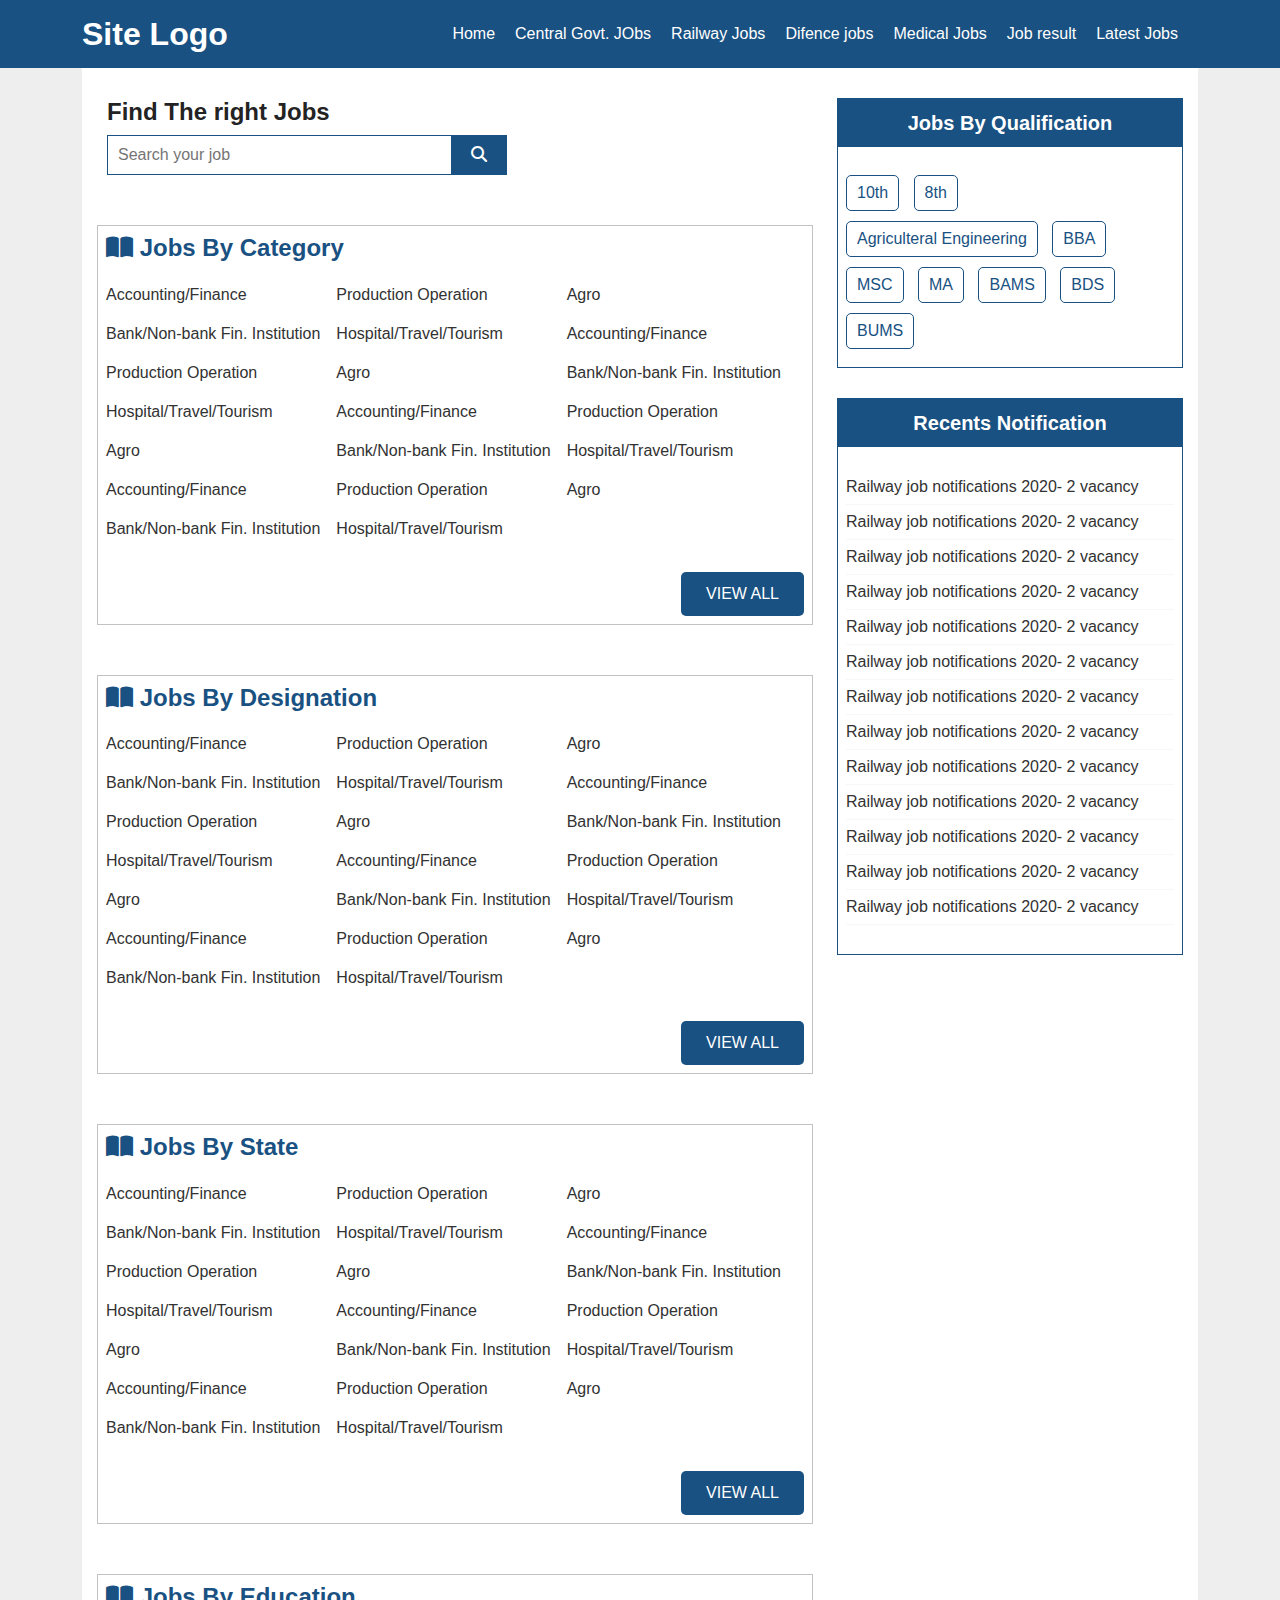
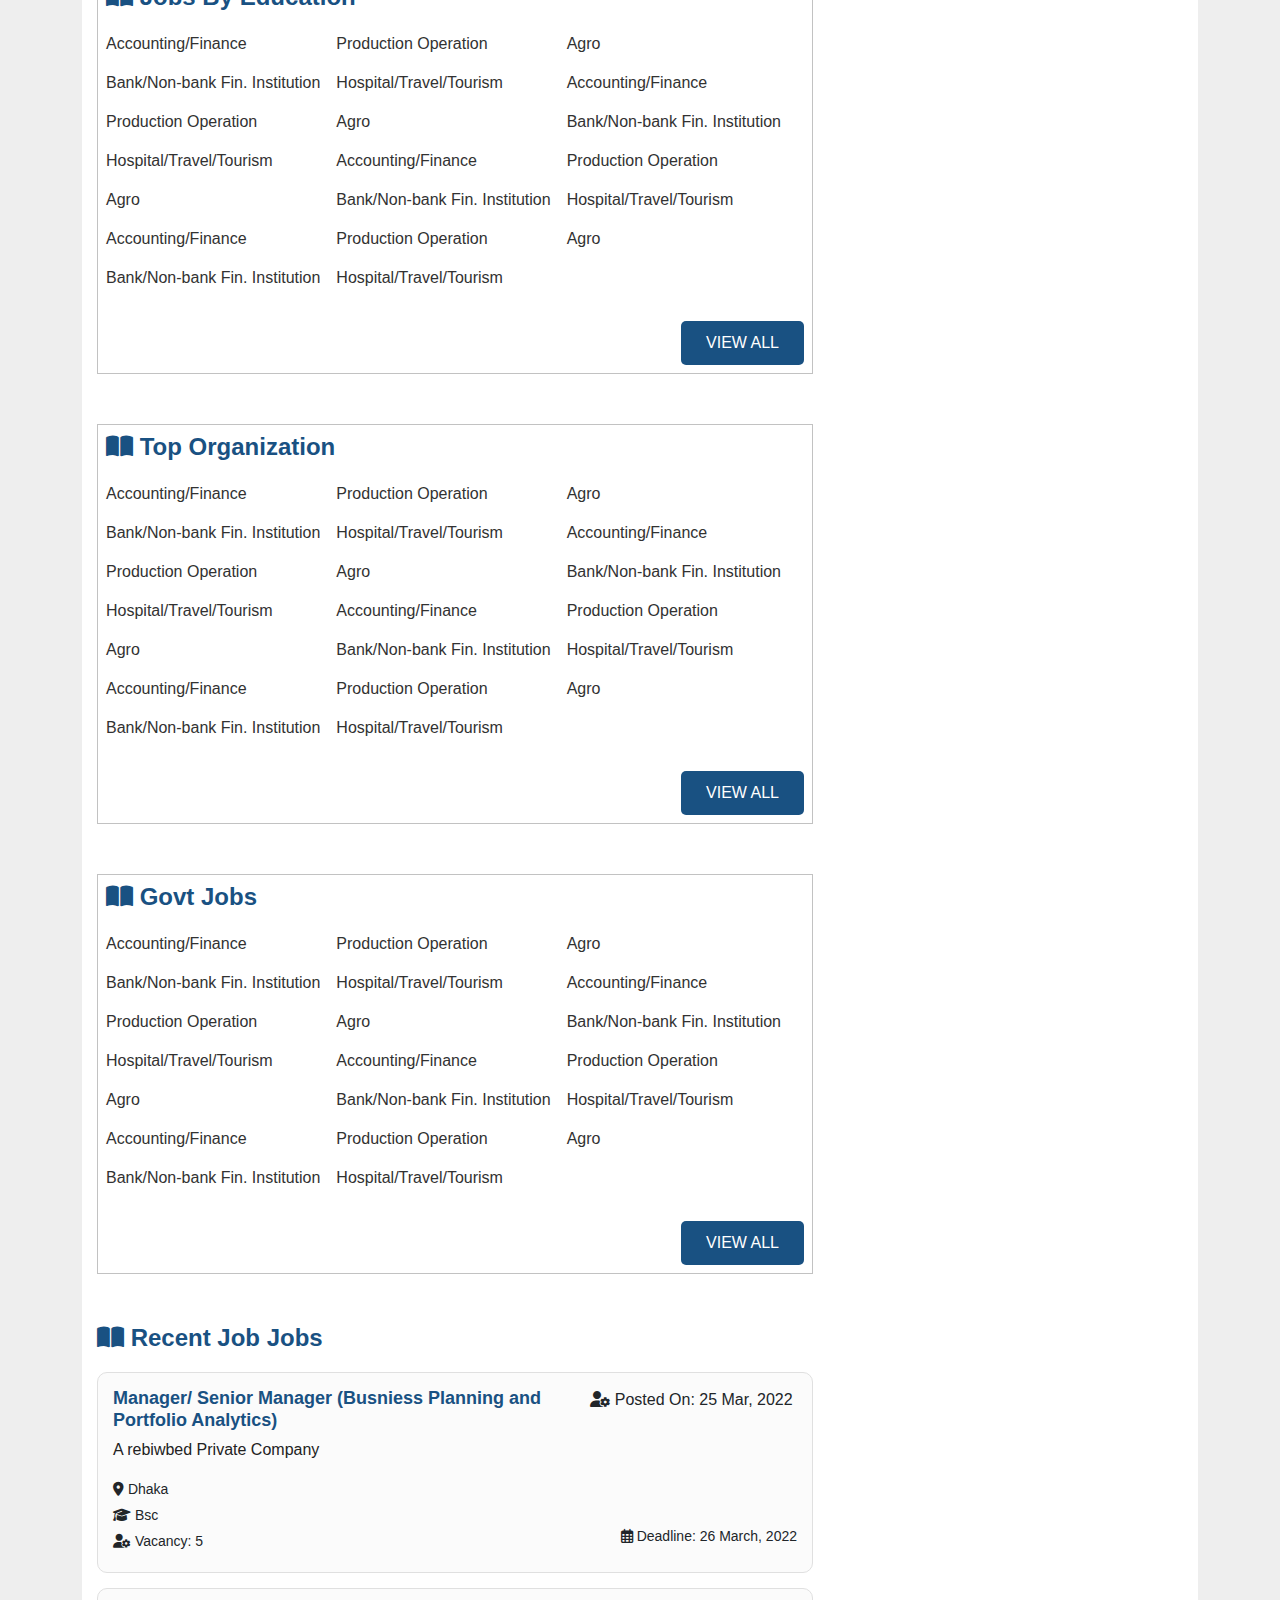
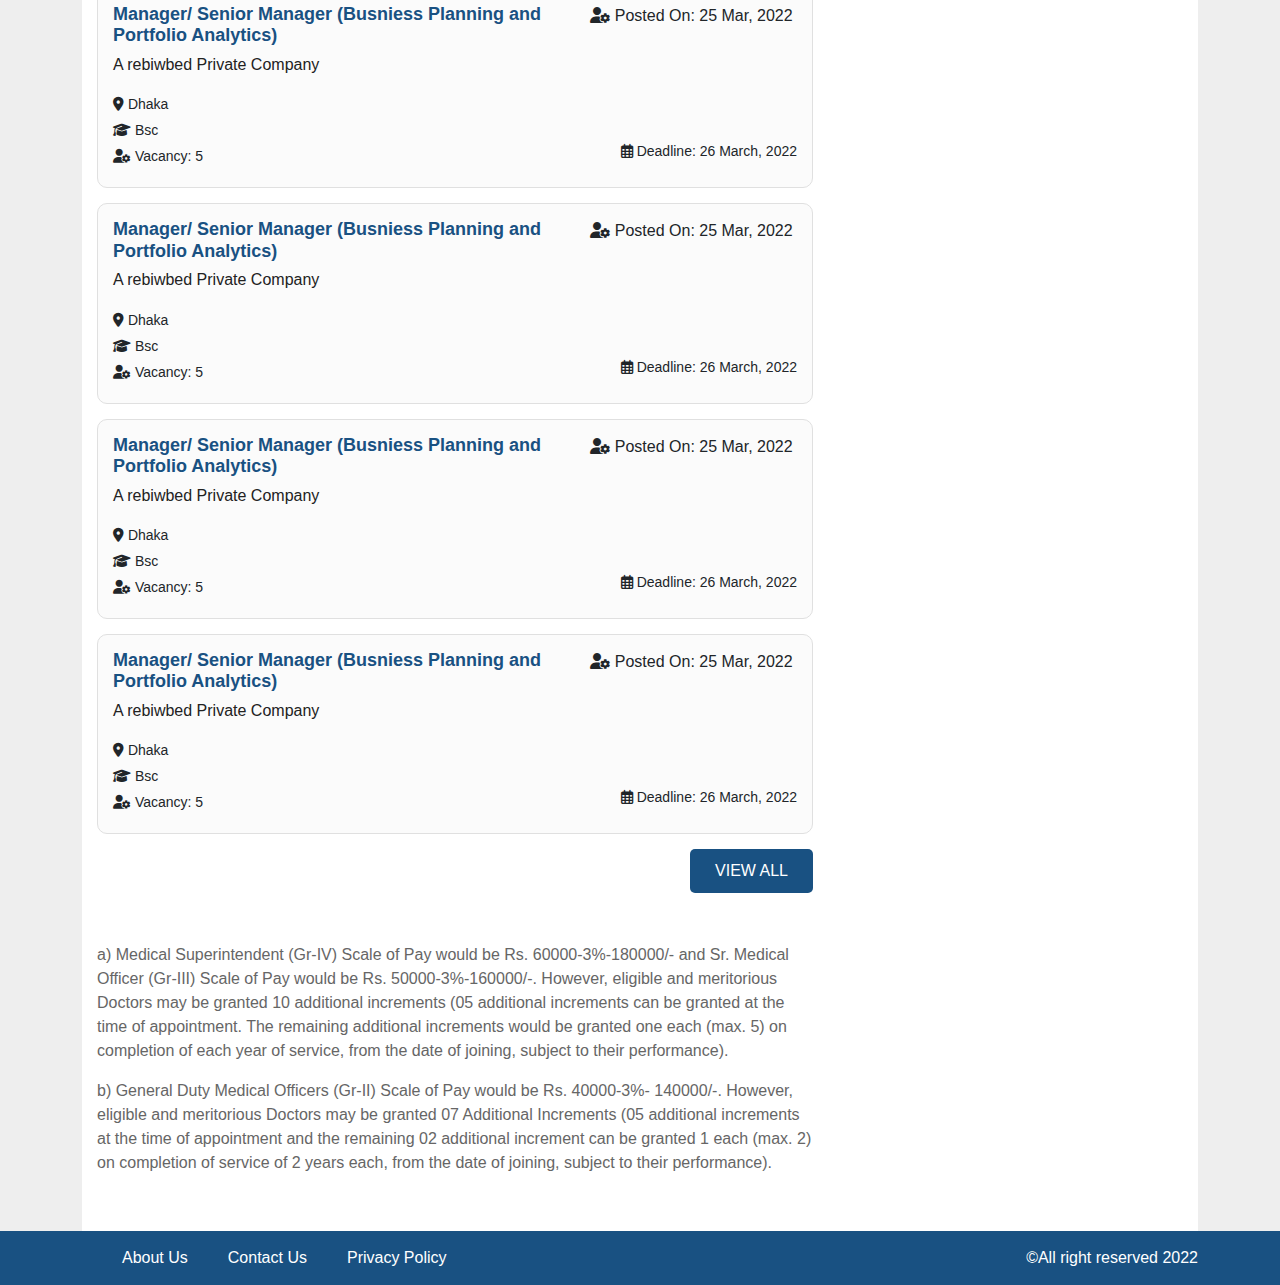
<file: index.html>
<!DOCTYPE html>
<html lang="en-US">
  <head>
    <meta charset="UTF-8" />
    <meta name="viewport" content="width=device-width, initial-scale=1.0" />
    <title>Home</title>
    <link rel="stylesheet" href="assets/css/bootstrap.min.css" />
    <link rel="stylesheet" href="https://cdnjs.cloudflare.com/ajax/libs/font-awesome/6.1.1/css/all.min.css"/>
    <link rel="stylesheet" href="assets/css/slick.css" />
    <link rel="preconnect" href="https://fonts.gstatic.com">
    <link rel="stylesheet" href="style.css" />
    <link rel="stylesheet" href="assets/css/responsive.css" />

    <link href="https://fonts.googleapis.com/css2?family=Nunito:ital,wght@0,300;0,400;0,600;0,700;0,800;1,400&display=swap">
  </head>
  <body>
  
    <div class="site-wrapper">
      <header class="header">
        <div class="container">
          <div class="header-wrap">
            <div class="site-logo">
              <a href="#" class="logo-link">Site Logo</a>
            </div>
            <div class="navigation">
              <ul class="main-menu">
                <li><a href="#">Home</a></li>
                <li><a href="#">Central Govt. JObs</a></li>
                <li><a href="#">Railway Jobs</a></li>
                <li><a href="#">Difence jobs</a></li>
                <li><a href="#">Medical Jobs</a></li>
                <li><a href="#">Job result</a></li>
                <li><a href="#">Latest Jobs</a></li>
              </ul>
            </div>
            <div class="menu-toggle"><i class="fas fa-bars"></i></div>
          </div>
        </div>
      </header>

      <!-- main section -->
      <section class="main-section">
        <div class="container">
          <div class="site-main-outer">
            <div class="row">
              <div class="col-lg-8">
                <div class="job-sec-left page-content">
                  <!-- job search -->
                  <div class="job-search-area">
                    <h3>Find The right Jobs</h3>
                    <div class="job-search-wrap">
                      <input type="text" class="search-input" placeholder="Search your job">
                      <button class="searh-btn"><i class="fas fa-search"></i></button>
                    </div>
                  </div>
                  <!-- job search -->

                  <!-- feature job -->
                  <div class="feature-job">
                    <div class="feature-head">
                      <h2><i class="fas fa-book-open"></i> Jobs by category</h2>
                    </div>
                    <ul class="feature-category">
                      <li><a href="#">Accounting/Finance </a></li>
                      <li><a href="#">Production Operation </a></li>
                      <li><a href="#">Agro </a></li>
                      <li><a href="#">Bank/Non-bank Fin. Institution </a></li>
                      <li><a href="#"> Hospital/Travel/Tourism </a></li>
                      <li><a href="#">Accounting/Finance </a></li>
                      <li><a href="#">Production Operation </a></li>
                      <li><a href="#">Agro </a></li>
                      <li><a href="#">Bank/Non-bank Fin. Institution </a></li>
                      <li><a href="#"> Hospital/Travel/Tourism </a></li>
                      <li><a href="#">Accounting/Finance </a></li>
                      <li><a href="#">Production Operation </a></li>
                      <li><a href="#">Agro </a></li>
                      <li><a href="#">Bank/Non-bank Fin. Institution </a></li>
                      <li><a href="#"> Hospital/Travel/Tourism </a></li>
                      <li><a href="#">Accounting/Finance </a></li>
                      <li><a href="#">Production Operation </a></li>
                      <li><a href="#">Agro </a></li>
                      <li><a href="#">Bank/Non-bank Fin. Institution </a></li>
                      <li><a href="#"> Hospital/Travel/Tourism </a></li>
                    </ul>
                    <div class="feature-read-more">
                      <a href="#" class="read-more">view All</a>
                    </div>
                  </div>
                  <!-- feature job -->

                  <!-- feature job -->
                  <div class="feature-job">
                    <div class="feature-head">
                      <h2><i class="fas fa-book-open"></i> Jobs by Designation</h2>
                    </div>
                    <ul class="feature-category">
                      <li><a href="#">Accounting/Finance </a></li>
                      <li><a href="#">Production Operation </a></li>
                      <li><a href="#">Agro </a></li>
                      <li><a href="#">Bank/Non-bank Fin. Institution </a></li>
                      <li><a href="#"> Hospital/Travel/Tourism </a></li>
                      <li><a href="#">Accounting/Finance </a></li>
                      <li><a href="#">Production Operation </a></li>
                      <li><a href="#">Agro </a></li>
                      <li><a href="#">Bank/Non-bank Fin. Institution </a></li>
                      <li><a href="#"> Hospital/Travel/Tourism </a></li>
                      <li><a href="#">Accounting/Finance </a></li>
                      <li><a href="#">Production Operation </a></li>
                      <li><a href="#">Agro </a></li>
                      <li><a href="#">Bank/Non-bank Fin. Institution </a></li>
                      <li><a href="#"> Hospital/Travel/Tourism </a></li>
                      <li><a href="#">Accounting/Finance </a></li>
                      <li><a href="#">Production Operation </a></li>
                      <li><a href="#">Agro </a></li>
                      <li><a href="#">Bank/Non-bank Fin. Institution </a></li>
                      <li><a href="#"> Hospital/Travel/Tourism </a></li>
                    </ul>
                    <div class="feature-read-more">
                      <a href="#" class="read-more">view All</a>
                    </div>
                  </div>
                  <!-- feature job -->

                  <!-- feature job -->
                  <div class="feature-job">
                    <div class="feature-head">
                      <h2><i class="fas fa-book-open"></i> Jobs by State</h2>
                    </div>
                    <ul class="feature-category">
                      <li><a href="#">Accounting/Finance </a></li>
                      <li><a href="#">Production Operation </a></li>
                      <li><a href="#">Agro </a></li>
                      <li><a href="#">Bank/Non-bank Fin. Institution </a></li>
                      <li><a href="#"> Hospital/Travel/Tourism </a></li>
                      <li><a href="#">Accounting/Finance </a></li>
                      <li><a href="#">Production Operation </a></li>
                      <li><a href="#">Agro </a></li>
                      <li><a href="#">Bank/Non-bank Fin. Institution </a></li>
                      <li><a href="#"> Hospital/Travel/Tourism </a></li>
                      <li><a href="#">Accounting/Finance </a></li>
                      <li><a href="#">Production Operation </a></li>
                      <li><a href="#">Agro </a></li>
                      <li><a href="#">Bank/Non-bank Fin. Institution </a></li>
                      <li><a href="#"> Hospital/Travel/Tourism </a></li>
                      <li><a href="#">Accounting/Finance </a></li>
                      <li><a href="#">Production Operation </a></li>
                      <li><a href="#">Agro </a></li>
                      <li><a href="#">Bank/Non-bank Fin. Institution </a></li>
                      <li><a href="#"> Hospital/Travel/Tourism </a></li>
                    </ul>
                    <div class="feature-read-more">
                      <a href="#" class="read-more">view All</a>
                    </div>
                  </div>
                  <!-- feature job -->

                  <!-- feature job -->
                  <div class="feature-job">
                    <div class="feature-head">
                      <h2><i class="fas fa-book-open"></i> Jobs by education</h2>
                    </div>
                    <ul class="feature-category">
                      <li><a href="#">Accounting/Finance </a></li>
                      <li><a href="#">Production Operation </a></li>
                      <li><a href="#">Agro </a></li>
                      <li><a href="#">Bank/Non-bank Fin. Institution </a></li>
                      <li><a href="#"> Hospital/Travel/Tourism </a></li>
                      <li><a href="#">Accounting/Finance </a></li>
                      <li><a href="#">Production Operation </a></li>
                      <li><a href="#">Agro </a></li>
                      <li><a href="#">Bank/Non-bank Fin. Institution </a></li>
                      <li><a href="#"> Hospital/Travel/Tourism </a></li>
                      <li><a href="#">Accounting/Finance </a></li>
                      <li><a href="#">Production Operation </a></li>
                      <li><a href="#">Agro </a></li>
                      <li><a href="#">Bank/Non-bank Fin. Institution </a></li>
                      <li><a href="#"> Hospital/Travel/Tourism </a></li>
                      <li><a href="#">Accounting/Finance </a></li>
                      <li><a href="#">Production Operation </a></li>
                      <li><a href="#">Agro </a></li>
                      <li><a href="#">Bank/Non-bank Fin. Institution </a></li>
                      <li><a href="#"> Hospital/Travel/Tourism </a></li>
                    </ul>
                    <div class="feature-read-more">
                      <a href="#" class="read-more">view All</a>
                    </div>
                  </div>
                  <!-- feature job -->

                  <!-- feature job -->
                  <div class="feature-job">
                    <div class="feature-head">
                      <h2><i class="fas fa-book-open"></i> Top organization</h2>
                    </div>
                    <ul class="feature-category">
                      <li><a href="#">Accounting/Finance </a></li>
                      <li><a href="#">Production Operation </a></li>
                      <li><a href="#">Agro </a></li>
                      <li><a href="#">Bank/Non-bank Fin. Institution </a></li>
                      <li><a href="#"> Hospital/Travel/Tourism </a></li>
                      <li><a href="#">Accounting/Finance </a></li>
                      <li><a href="#">Production Operation </a></li>
                      <li><a href="#">Agro </a></li>
                      <li><a href="#">Bank/Non-bank Fin. Institution </a></li>
                      <li><a href="#"> Hospital/Travel/Tourism </a></li>
                      <li><a href="#">Accounting/Finance </a></li>
                      <li><a href="#">Production Operation </a></li>
                      <li><a href="#">Agro </a></li>
                      <li><a href="#">Bank/Non-bank Fin. Institution </a></li>
                      <li><a href="#"> Hospital/Travel/Tourism </a></li>
                      <li><a href="#">Accounting/Finance </a></li>
                      <li><a href="#">Production Operation </a></li>
                      <li><a href="#">Agro </a></li>
                      <li><a href="#">Bank/Non-bank Fin. Institution </a></li>
                      <li><a href="#"> Hospital/Travel/Tourism </a></li>
                    </ul>
                    <div class="feature-read-more">
                      <a href="#" class="read-more">view All</a>
                    </div>
                  </div>
                  <!-- feature job -->

                  <!-- feature job -->
                  <div class="feature-job">
                    <div class="feature-head">
                      <h2><i class="fas fa-book-open"></i> govt Jobs</h2>
                    </div>
                    <ul class="feature-category">
                      <li><a href="#">Accounting/Finance </a></li>
                      <li><a href="#">Production Operation </a></li>
                      <li><a href="#">Agro </a></li>
                      <li><a href="#">Bank/Non-bank Fin. Institution </a></li>
                      <li><a href="#"> Hospital/Travel/Tourism </a></li>
                      <li><a href="#">Accounting/Finance </a></li>
                      <li><a href="#">Production Operation </a></li>
                      <li><a href="#">Agro </a></li>
                      <li><a href="#">Bank/Non-bank Fin. Institution </a></li>
                      <li><a href="#"> Hospital/Travel/Tourism </a></li>
                      <li><a href="#">Accounting/Finance </a></li>
                      <li><a href="#">Production Operation </a></li>
                      <li><a href="#">Agro </a></li>
                      <li><a href="#">Bank/Non-bank Fin. Institution </a></li>
                      <li><a href="#"> Hospital/Travel/Tourism </a></li>
                      <li><a href="#">Accounting/Finance </a></li>
                      <li><a href="#">Production Operation </a></li>
                      <li><a href="#">Agro </a></li>
                      <li><a href="#">Bank/Non-bank Fin. Institution </a></li>
                      <li><a href="#"> Hospital/Travel/Tourism </a></li>
                    </ul>
                    <div class="feature-read-more">
                      <a href="#" class="read-more">view All</a>
                    </div>
                  </div>
                  <!-- feature job -->

                  <!-- feature job -->
                  <div class="recent-job">
                    <div class="feature-head">
                      <h2><i class="fas fa-book-open"></i> Recent job Jobs</h2>
                    </div>
                    
                    <div class="recent-job-items">
                      <div class="recent-job-item">
                        <div class="title-wrap d-flex justify-content-between">
                          <h3><a href="#" class="rj-title-link">Manager/ Senior Manager (Busniess Planning and Portfolio Analytics)</a></h3>
                          <span class="job-post-date"><i class="fas fa-user-cog"></i> Posted On: 25 Mar, 2022</span>
                        </div>
                        <h4>A rebiwbed Private Company</h4>
                        <div class="rj-meta-wrap">
                          <span><i class="fas fa-map-marker-alt"></i> Dhaka</span>
                          <span><i class="fas fa-graduation-cap"></i> Bsc</span>
                          <span><i class="fas fa-user-cog"></i> Vacancy: 5</span>
                          <span class="deadline-meta"><i class="far fa-calendar-alt"></i> Deadline: 26 March, 2022  </span>
                        </div>
                      </div>
                      <div class="recent-job-item">
                        <div class="title-wrap d-flex justify-content-between">
                          <h3><a href="#" class="rj-title-link">Manager/ Senior Manager (Busniess Planning and Portfolio Analytics)</a></h3>
                          <span class="job-post-date"><i class="fas fa-user-cog"></i> Posted On: 25 Mar, 2022</span>
                        </div>
                        <h4>A rebiwbed Private Company</h4>
                        <div class="rj-meta-wrap">
                          <span><i class="fas fa-map-marker-alt"></i> Dhaka</span>
                          <span><i class="fas fa-graduation-cap"></i> Bsc</span>
                          <span><i class="fas fa-user-cog"></i> Vacancy: 5</span>
                          <span class="deadline-meta"><i class="far fa-calendar-alt"></i> Deadline: 26 March, 2022  </span>
                        </div>
                      </div>
                      <div class="recent-job-item">
                        <div class="title-wrap d-flex justify-content-between">
                          <h3><a href="#" class="rj-title-link">Manager/ Senior Manager (Busniess Planning and Portfolio Analytics)</a></h3>
                          <span class="job-post-date"><i class="fas fa-user-cog"></i> Posted On: 25 Mar, 2022</span>
                        </div>
                        <h4>A rebiwbed Private Company</h4>
                        <div class="rj-meta-wrap">
                          <span><i class="fas fa-map-marker-alt"></i> Dhaka</span>
                          <span><i class="fas fa-graduation-cap"></i> Bsc</span>
                          <span><i class="fas fa-user-cog"></i> Vacancy: 5</span>
                          <span class="deadline-meta"><i class="far fa-calendar-alt"></i> Deadline: 26 March, 2022  </span>
                        </div>
                      </div>
                      <div class="recent-job-item">
                        <div class="title-wrap d-flex justify-content-between">
                          <h3><a href="#" class="rj-title-link">Manager/ Senior Manager (Busniess Planning and Portfolio Analytics)</a></h3>
                          <span class="job-post-date"><i class="fas fa-user-cog"></i> Posted On: 25 Mar, 2022</span>
                        </div>
                        <h4>A rebiwbed Private Company</h4>
                        <div class="rj-meta-wrap">
                          <span><i class="fas fa-map-marker-alt"></i> Dhaka</span>
                          <span><i class="fas fa-graduation-cap"></i> Bsc</span>
                          <span><i class="fas fa-user-cog"></i> Vacancy: 5</span>
                          <span class="deadline-meta"><i class="far fa-calendar-alt"></i> Deadline: 26 March, 2022  </span>
                        </div>
                      </div>
                      <div class="recent-job-item">
                        <div class="title-wrap d-flex justify-content-between">
                          <h3><a href="#" class="rj-title-link">Manager/ Senior Manager (Busniess Planning and Portfolio Analytics)</a></h3>
                          <span class="job-post-date"><i class="fas fa-user-cog"></i> Posted On: 25 Mar, 2022</span>
                        </div>
                        <h4>A rebiwbed Private Company</h4>
                        <div class="rj-meta-wrap">
                          <span><i class="fas fa-map-marker-alt"></i> Dhaka</span>
                          <span><i class="fas fa-graduation-cap"></i> Bsc</span>
                          <span><i class="fas fa-user-cog"></i> Vacancy: 5</span>
                          <span class="deadline-meta"><i class="far fa-calendar-alt"></i> Deadline: 26 March, 2022  </span>
                        </div>
                      </div>
                    </div>
                    <div class="feature-read-more">
                      <a href="#" class="read-more">view All</a>
                    </div>
                  </div>
                  <!-- feature job -->

                  <!-- regular text -->
                  <p>a) Medical Superintendent (Gr-IV) Scale of Pay would be Rs. 60000-3%-180000/- and Sr. Medical Officer (Gr-III) Scale of Pay would be Rs. 50000-3%-160000/-. However, eligible and meritorious Doctors may be granted 10 additional increments (05 additional increments can be granted at the time of appointment. The remaining additional increments would be granted one each (max. 5) on completion of each year of service, from the date of joining, subject to their performance).</p>

                  <p>b) General Duty Medical Officers (Gr-II) Scale of Pay would be Rs. 40000-3%- 140000/-. However, eligible and meritorious Doctors may be granted 07 Additional Increments (05 additional increments at the time of appointment and the remaining 02 additional increment can be granted 1 each (max. 2) on completion of service of 2 years each, from the date of joining, subject to their performance).</p>

                  <p></p>
                  <!-- regular text -->
                </div>
              </div>
              <div class="col-lg-4">
                <div class="job-sidebar">
                  <!-- widget -->
                  <div class="widget">
                    <h2 class="widget-title">Jobs By Qualification</h2>
                    <div class="job-tags">
                      <a href="#">10th </a>
                      <a href="#">8th </a>
                      <a href="#">Agriculteral Engineering </a>
                      <a href="#"> BBA </a>
                      <a href="#">MSC </a>
                      <a href="#">MA </a>
                      <a href="#">BAMS </a>
                      <a href="#">BDS </a>
                      <a href="#">BUMS </a>
                    </div>
                  </div>
                  <!-- widget -->

                  <!-- widget -->
                  <div class="widget">
                    <h2 class="widget-title">Recents Notification</h2>
                    <ul class="sidebar-jobs">
                      <li><a href="#">Railway job notifications 2020- 2 vacancy  </a></li>
                      <li><a href="#">Railway job notifications 2020- 2 vacancy  </a></li>
                      <li><a href="#">Railway job notifications 2020- 2 vacancy  </a></li>
                      <li><a href="#">Railway job notifications 2020- 2 vacancy  </a></li>
                      <li><a href="#">Railway job notifications 2020- 2 vacancy  </a></li>
                      <li><a href="#">Railway job notifications 2020- 2 vacancy  </a></li>
                      <li><a href="#">Railway job notifications 2020- 2 vacancy  </a></li>
                      <li><a href="#">Railway job notifications 2020- 2 vacancy  </a></li>
                      <li><a href="#">Railway job notifications 2020- 2 vacancy  </a></li>
                      <li><a href="#">Railway job notifications 2020- 2 vacancy  </a></li>
                      <li><a href="#">Railway job notifications 2020- 2 vacancy  </a></li>
                      <li><a href="#">Railway job notifications 2020- 2 vacancy  </a></li>
                      <li><a href="#">Railway job notifications 2020- 2 vacancy  </a></li>
                    </ul>
                  </div>
                  <!-- widget -->
                </div>
              </div>
            </div>
          </div>
        </div>
      </section>
      <!-- main section -->







      <!-- footer -->
      <footer class="footer">
        <div class="container">
          <div class="row">
            <div class="col-lg-6">
              <ul class="footer-menu">
                <li><a href="#">About Us </a></li>
                <li><a href="#">Contact Us </a></li>
                <li><a href="#">Privacy Policy</a></li>
              </ul>
            </div>
            <div class="col-lg-6">
              <p class="copyright-rext">&copy;All right reserved 2022</p>
            </div>
          </div>
        </div>
      </footer>
      <!-- footer -->

     

    </div>




    <script src="assets/js/jquery.js"></script>
    <script src="assets/js/bootstrap.min.js"></script>
    <script src="assets/js/slick.min.js"></script>
    <script src="assets/js/main.js"></script>
  </body>
</html>
</file>
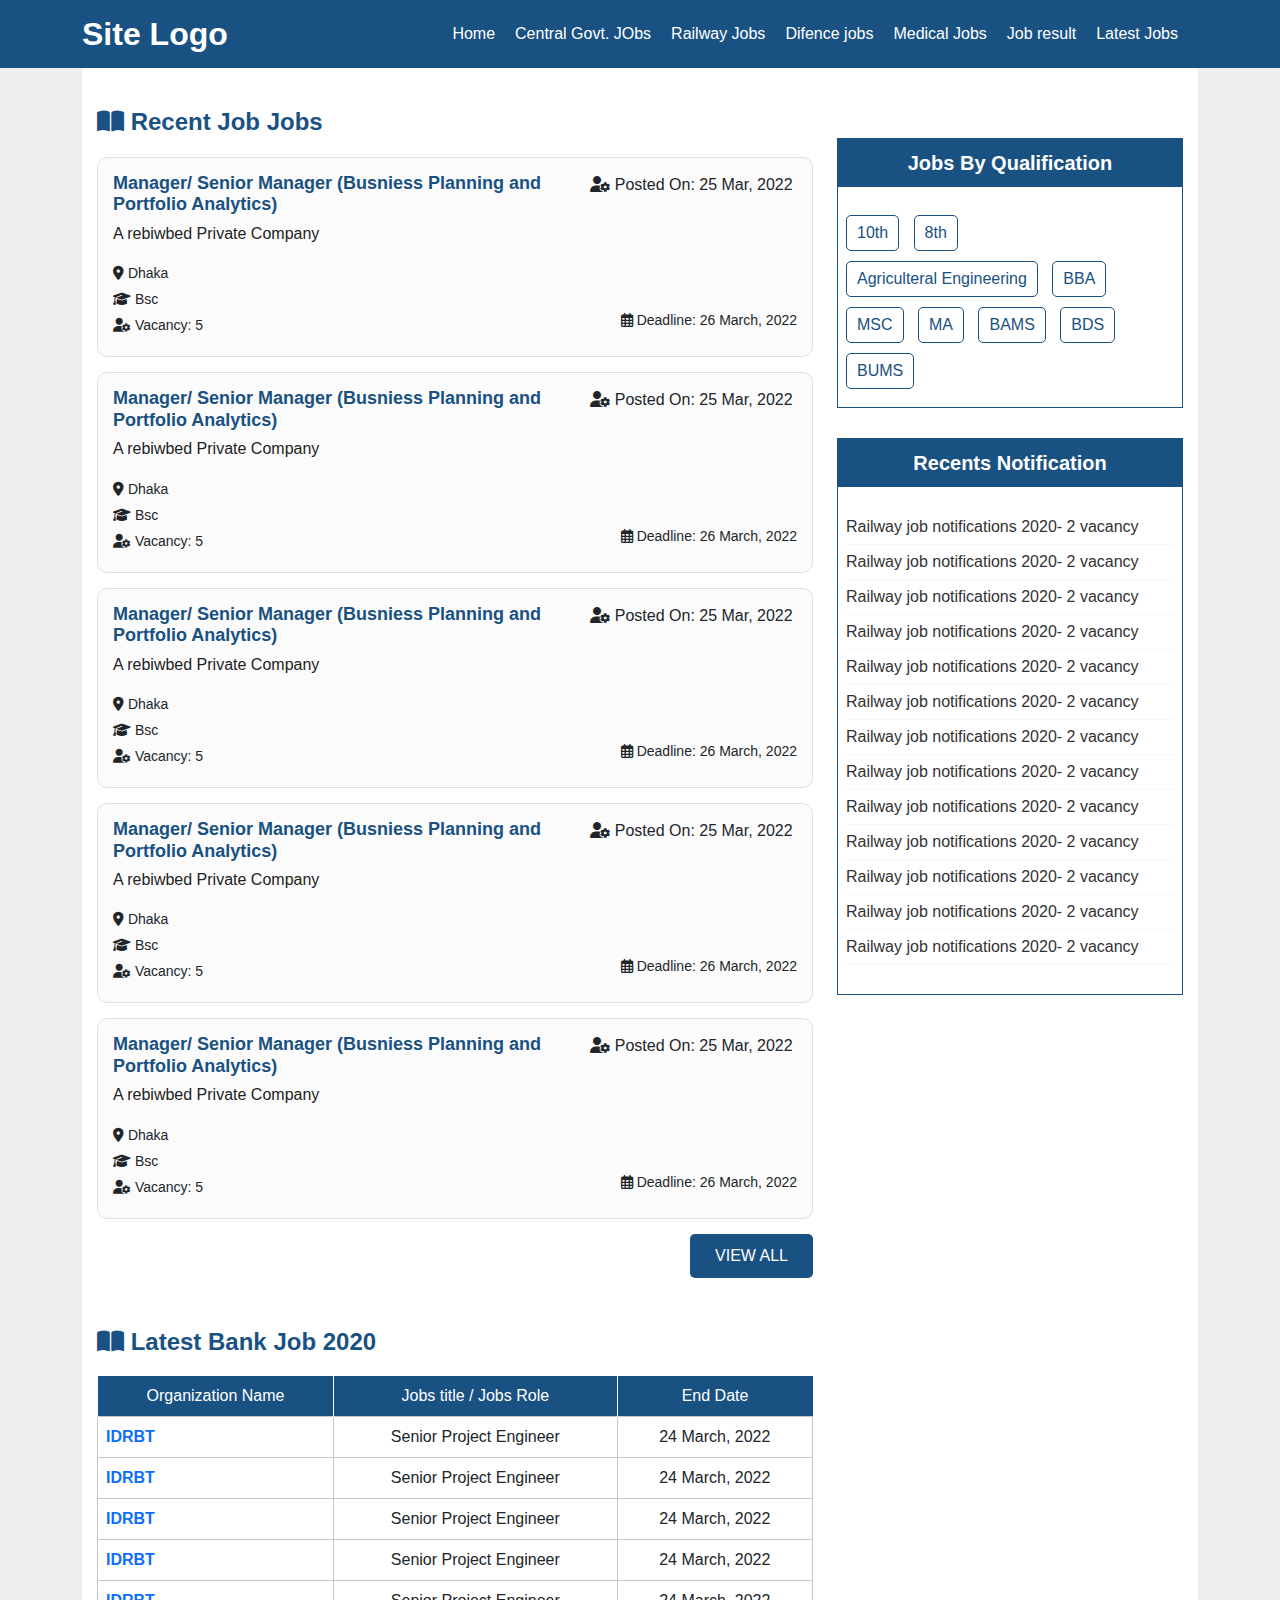
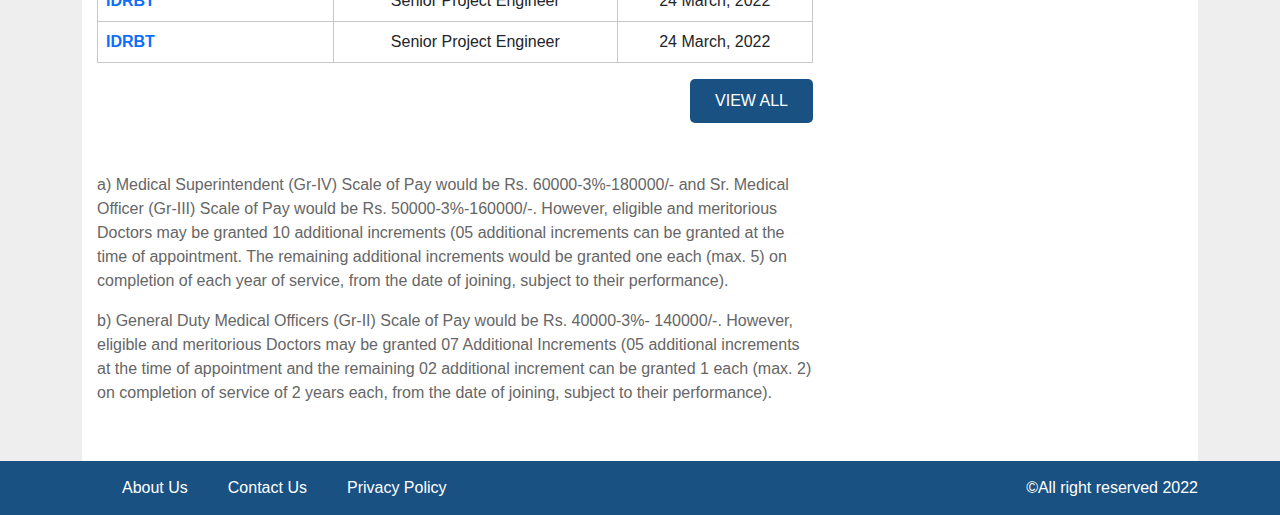
<file: page.html>
<!DOCTYPE html>
<html lang="en-US">
  <head>
    <meta charset="UTF-8" />
    <meta name="viewport" content="width=device-width, initial-scale=1.0" />
    <title>Single page</title>
    <link rel="stylesheet" href="assets/css/bootstrap.min.css" />
    <link rel="stylesheet" href="https://cdnjs.cloudflare.com/ajax/libs/font-awesome/6.1.1/css/all.min.css"/>
    <link rel="stylesheet" href="assets/css/slick.css" />
    <link rel="preconnect" href="https://fonts.gstatic.com">
    <link rel="stylesheet" href="style.css" />
    <link rel="stylesheet" href="assets/css/responsive.css" />

    <link href="https://fonts.googleapis.com/css2?family=Nunito:ital,wght@0,300;0,400;0,600;0,700;0,800;1,400&display=swap">
  </head>
  <body>
  
    <div class="site-wrapper">
      <header class="header">
        <div class="container">
          <div class="header-wrap">
            <div class="site-logo">
              <a href="#" class="logo-link">Site Logo</a>
            </div>
            <div class="navigation">
              <ul class="main-menu">
                <li><a href="#">Home</a></li>
                <li><a href="#">Central Govt. JObs</a></li>
                <li><a href="#">Railway Jobs</a></li>
                <li><a href="#">Difence jobs</a></li>
                <li><a href="#">Medical Jobs</a></li>
                <li><a href="#">Job result</a></li>
                <li><a href="#">Latest Jobs</a></li>
              </ul>
            </div>
            <div class="menu-toggle"><i class="fas fa-bars"></i></div>
          </div>
        </div>
      </header>

      <!-- main section -->
      <section class="main-section page-section">
        <div class="container">
          <div class="site-main-outer ">
            <div class="row">
              <div class="col-lg-8">
                <div class="job-sec-left page-content">

                  <!-- recent job -->
                  <div class="recent-job">
                    <div class="feature-head">
                      <h2><i class="fas fa-book-open"></i> Recent job Jobs</h2>
                    </div>
                    
                    <div class="recent-job-items">
                      <div class="recent-job-item">
                        <div class="title-wrap d-flex justify-content-between">
                          <h3><a href="#" class="rj-title-link">Manager/ Senior Manager (Busniess Planning and Portfolio Analytics)</a></h3>
                          <span class="job-post-date"><i class="fas fa-user-cog"></i> Posted On: 25 Mar, 2022</span>
                        </div>
                        
                        <h4>A rebiwbed Private Company</h4>
                        <div class="rj-meta-wrap">
                          <span><i class="fas fa-map-marker-alt"></i> Dhaka</span>
                          <span><i class="fas fa-graduation-cap"></i> Bsc</span>
                          <span><i class="fas fa-user-cog"></i> Vacancy: 5</span>
                          <span class="deadline-meta"><i class="far fa-calendar-alt"></i> Deadline: 26 March, 2022  </span>
                        </div>
                      </div>
                      <div class="recent-job-item">
                        <div class="title-wrap d-flex justify-content-between">
                          <h3><a href="#" class="rj-title-link">Manager/ Senior Manager (Busniess Planning and Portfolio Analytics)</a></h3>
                          <span class="job-post-date"><i class="fas fa-user-cog"></i> Posted On: 25 Mar, 2022</span>
                        </div>
                        <h4>A rebiwbed Private Company</h4>
                        <div class="rj-meta-wrap">
                          <span><i class="fas fa-map-marker-alt"></i> Dhaka</span>
                          <span><i class="fas fa-graduation-cap"></i> Bsc</span>
                          <span><i class="fas fa-user-cog"></i> Vacancy: 5</span>
                          <span class="deadline-meta"><i class="far fa-calendar-alt"></i> Deadline: 26 March, 2022  </span>
                        </div>
                      </div>
                      <div class="recent-job-item">
                        <div class="title-wrap d-flex justify-content-between">
                          <h3><a href="#" class="rj-title-link">Manager/ Senior Manager (Busniess Planning and Portfolio Analytics)</a></h3>
                          <span class="job-post-date"><i class="fas fa-user-cog"></i> Posted On: 25 Mar, 2022</span>
                        </div>
                        <h4>A rebiwbed Private Company</h4>
                        <div class="rj-meta-wrap">
                          <span><i class="fas fa-map-marker-alt"></i> Dhaka</span>
                          <span><i class="fas fa-graduation-cap"></i> Bsc</span>
                          <span><i class="fas fa-user-cog"></i> Vacancy: 5</span>
                          <span class="deadline-meta"><i class="far fa-calendar-alt"></i> Deadline: 26 March, 2022  </span>
                        </div>
                      </div>
                      <div class="recent-job-item">
                        <div class="title-wrap d-flex justify-content-between">
                          <h3><a href="#" class="rj-title-link">Manager/ Senior Manager (Busniess Planning and Portfolio Analytics)</a></h3>
                          <span class="job-post-date"><i class="fas fa-user-cog"></i> Posted On: 25 Mar, 2022</span>
                        </div>
                        <h4>A rebiwbed Private Company</h4>
                        <div class="rj-meta-wrap">
                          <span><i class="fas fa-map-marker-alt"></i> Dhaka</span>
                          <span><i class="fas fa-graduation-cap"></i> Bsc</span>
                          <span><i class="fas fa-user-cog"></i> Vacancy: 5</span>
                          <span class="deadline-meta"><i class="far fa-calendar-alt"></i> Deadline: 26 March, 2022  </span>
                        </div>
                      </div>
                      <div class="recent-job-item">
                        <div class="title-wrap d-flex justify-content-between">
                          <h3><a href="#" class="rj-title-link">Manager/ Senior Manager (Busniess Planning and Portfolio Analytics)</a></h3>
                          <span class="job-post-date"><i class="fas fa-user-cog"></i> Posted On: 25 Mar, 2022</span>
                        </div>
                        <h4>A rebiwbed Private Company</h4>
                        <div class="rj-meta-wrap">
                          <span><i class="fas fa-map-marker-alt"></i> Dhaka</span>
                          <span><i class="fas fa-graduation-cap"></i> Bsc</span>
                          <span><i class="fas fa-user-cog"></i> Vacancy: 5</span>
                          <span class="deadline-meta"><i class="far fa-calendar-alt"></i> Deadline: 26 March, 2022  </span>
                        </div>
                      </div>
                    </div>
                    <div class="feature-read-more">
                      <a href="#" class="read-more">view All</a>
                    </div>
                  </div>
                  <!-- recent job -->

                   <!-- table view -->
                   <div class="recent-job">
                    <div class="feature-head">
                      <h2><i class="fas fa-book-open"></i> Latest Bank job 2020</h2>
                    </div>
                    
                    <!-- table outer -->
                    <div class="job-post-table-outer">
                        <table class="table jobs-table">
                            <thead>
                                <tr>
                                    <th>Organization Name</th>
                                    <th>Jobs title / Jobs Role</th>
                                    <th>End Date</th>
                                </tr>
                            </thead>
                            <tbody>
                                <tr>
                                    <td><a href="#">IDRBT</a> </td>
                                    <td>Senior Project Engineer</td>
                                    <td>24 March, 2022</td>
                                </tr>
                                <tr>
                                    <td><a href="#">IDRBT</a> </td>
                                    <td>Senior Project Engineer</td>
                                    <td>24 March, 2022</td>
                                </tr>
                                <tr>
                                    <td><a href="#">IDRBT</a> </td>
                                    <td>Senior Project Engineer</td>
                                    <td>24 March, 2022</td>
                                </tr>
                                <tr>
                                    <td><a href="#">IDRBT</a> </td>
                                    <td>Senior Project Engineer</td>
                                    <td>24 March, 2022</td>
                                </tr>
                                <tr>
                                    <td><a href="#">IDRBT</a> </td>
                                    <td>Senior Project Engineer</td>
                                    <td>24 March, 2022</td>
                                </tr>
                                <tr>
                                    <td><a href="#">IDRBT</a> </td>
                                    <td>Senior Project Engineer</td>
                                    <td>24 March, 2022</td>
                                </tr>
                            </tbody>
                        </table>
                    </div>
                    <!-- table outer -->
                    
                    <div class="feature-read-more">
                      <a href="#" class="read-more">view All</a>
                    </div>
                  </div>
                  <!--Table view -->

                  <!-- regular text -->
                  <p>a) Medical Superintendent (Gr-IV) Scale of Pay would be Rs. 60000-3%-180000/- and Sr. Medical Officer (Gr-III) Scale of Pay would be Rs. 50000-3%-160000/-. However, eligible and meritorious Doctors may be granted 10 additional increments (05 additional increments can be granted at the time of appointment. The remaining additional increments would be granted one each (max. 5) on completion of each year of service, from the date of joining, subject to their performance).</p>

                  <p>b) General Duty Medical Officers (Gr-II) Scale of Pay would be Rs. 40000-3%- 140000/-. However, eligible and meritorious Doctors may be granted 07 Additional Increments (05 additional increments at the time of appointment and the remaining 02 additional increment can be granted 1 each (max. 2) on completion of service of 2 years each, from the date of joining, subject to their performance).</p>

                  <p></p>
                  <!-- regular text -->
                </div>
              </div>
              <div class="col-lg-4">
                <div class="job-sidebar">
                  <!-- widget -->
                  <div class="widget">
                    <h2 class="widget-title">Jobs By Qualification</h2>
                    <div class="job-tags">
                      <a href="#">10th </a>
                      <a href="#">8th </a>
                      <a href="#">Agriculteral Engineering </a>
                      <a href="#"> BBA </a>
                      <a href="#">MSC </a>
                      <a href="#">MA </a>
                      <a href="#">BAMS </a>
                      <a href="#">BDS </a>
                      <a href="#">BUMS </a>
                    </div>
                  </div>
                  <!-- widget -->

                  <!-- widget -->
                  <div class="widget">
                    <h2 class="widget-title">Recents Notification</h2>
                    <ul class="sidebar-jobs">
                      <li><a href="#">Railway job notifications 2020- 2 vacancy  </a></li>
                      <li><a href="#">Railway job notifications 2020- 2 vacancy  </a></li>
                      <li><a href="#">Railway job notifications 2020- 2 vacancy  </a></li>
                      <li><a href="#">Railway job notifications 2020- 2 vacancy  </a></li>
                      <li><a href="#">Railway job notifications 2020- 2 vacancy  </a></li>
                      <li><a href="#">Railway job notifications 2020- 2 vacancy  </a></li>
                      <li><a href="#">Railway job notifications 2020- 2 vacancy  </a></li>
                      <li><a href="#">Railway job notifications 2020- 2 vacancy  </a></li>
                      <li><a href="#">Railway job notifications 2020- 2 vacancy  </a></li>
                      <li><a href="#">Railway job notifications 2020- 2 vacancy  </a></li>
                      <li><a href="#">Railway job notifications 2020- 2 vacancy  </a></li>
                      <li><a href="#">Railway job notifications 2020- 2 vacancy  </a></li>
                      <li><a href="#">Railway job notifications 2020- 2 vacancy  </a></li>
                    </ul>
                  </div>
                  <!-- widget -->
                </div>
              </div>
            </div>
          </div>
        </div>
      </section>
      <!-- main section -->







      <!-- footer -->
      <footer class="footer">
        <div class="container">
          <div class="row">
            <div class="col-lg-6">
              <ul class="footer-menu">
                <li><a href="#">About Us </a></li>
                <li><a href="#">Contact Us </a></li>
                <li><a href="#">Privacy Policy</a></li>
              </ul>
            </div>
            <div class="col-lg-6">
              <p class="copyright-rext">&copy;All right reserved 2022</p>
            </div>
          </div>
        </div>
      </footer>
      <!-- footer -->

     

    </div>




    <script src="assets/js/jquery.js"></script>
    <script src="assets/js/bootstrap.min.js"></script>
    <script src="assets/js/slick.min.js"></script>
    <script src="assets/js/main.js"></script>
  </body>
</html>
</file>
<file: style.css>
* {
  margin: 0;
  padding: 0;
}
body {
  font-family: 'Nunito', sans-serif;
  -webkit-transition: all 0.3s ease;
  transition: all 0.3s ease;
  background: #EEEEEE;
}
.fix {
  overflow: hidden;
}

input:focus, button:focus{
  outline: none;
  border: 1px solid #5e0000;
}

ul.main-menu {
  display: -webkit-box;
  display: -ms-flexbox;
  display: flex;
  list-style: none;
  margin: 0;
  -ms-flex-wrap: wrap;
  flex-wrap: wrap
}

ul.main-menu li a {
  display: block;
  text-decoration: none;
  font-size: 16px;
  line-height: 1.33;
  margin-right: 20px;
  position: relative;
  color: #fff;
}

header.header {
  padding: 10px 0;
  -webkit-transition: 0.3s;
  -ms-transition: 0.3s;
  transition: 0.3s;
  background: #195182;
}

.header-wrap {
  display: flex;
  justify-content: space-between;
  align-items: center;
}

.menu-toggle {
  display: none;
}

a.logo-link {
  text-decoration: none;
  font-size: 32px;
  font-weight: 700;
  color: #fff;
}

.site-main-outer{
  background: #fff;
  padding: 0 15px;
}

.page-content{
  padding-bottom: 40px;
}

.page-content p{
  color: #666;  
}

.job-search-area{
  background: #fff;
  padding: 10px;
  margin: 20px 0 40px;
}

.job-search-area h3{
  font-size: 24px;
  color: #232323;
  font-weight: 600;
}

.job-search-wrap{
  display: flex;
  width: 400px;
}

.job-search-wrap input{
  width: 100%;
  height: 40px;
  padding: 10px;
  border: 1px solid #195182;
  border-right: 0 none;
}

.job-search-wrap button{
  padding: 0 20px;
  border: 0 none;
  background: #195182;
  color: #fff;
}

.feature-head h2{
  font-size: 24px;
  font-weight: 600;
  color: #195182;
  margin-bottom: 20px;
  text-transform: capitalize;
}

.feature-category{
  list-style: none;
  display: flex;
  flex-wrap: wrap;
  padding: 0;
}

.feature-category li{
  width: 33%;
}

.feature-category li a{
  display: block;
  font-size: 16px;
  text-decoration: none;
  color: #323232;
  font-weight: 500;
  margin-bottom: 15px;
}

.feature-job{
  margin-bottom: 50px;
  border: 1px solid #c2c2c2;
  padding: 8px;
}

.feature-read-more{
  text-align: right;
}

.feature-read-more a{
  display: inline-block;
  padding: 10px 25px;
  background: #195182;
  color: #fff;
  border-radius: 5px;
  text-decoration: none;
  text-transform: uppercase;
}

.recent-job{
  margin-bottom: 50px;
}

.recent-job-item{
  padding: 15px;
  border-radius: 10px;
  border: 1px solid #E0E0E0;
  background: #FBFBFB;
  position: relative;
  margin-bottom: 15px;
}

span.job-post-date{
  width: 270px;
  display: block;
}

.recent-job-item h3{
  font-size: 18px;
  font-weight: 600;
  margin-right: 20px;
}

.recent-job-item h3 a{
  display: block;
  color: #195182;
  text-decoration: none;
}

.recent-job-item h4{
  font-size: 16px;
  color: #222;
  margin-bottom: 20px;
}

.rj-meta-wrap{
  position: relative;
}

.rj-meta-wrap span{
  display: block;
  font-size: 14px;
  margin-bottom: 5px;
}

.rj-meta-wrap span.deadline-meta{
  position: absolute;
  bottom: 0;
  right: 0;
}

.footer{
  background: #195182;
  padding: 15px 0;
}

h4.footer-logo{
  color: #fff;
  font-weight: 700;
  margin-bottom: 0;
  padding: 0;
}

ul.footer-menu{
  display: flex;
  list-style: none;
  padding: 0;
  margin: 0;
}

ul.footer-menu li a{
  display: block;
  color: #fff;
  text-decoration: none;
  margin-left: 40px;
}

.job-sidebar{
  padding-top: 30px;
}

.widget{
  margin-bottom: 30px;
  border: 1px solid #195182;
}

h2.widget-title{
  text-align: center;
  background: #195182;
  color: #fff;
  font-size: 20px;
  padding: 12px 5px;
  font-weight: 600;
  margin-bottom: 20px;
}

.job-tags {
  padding: 8px;
}

.job-tags a{
  display: inline-block;
  border: 1px solid #195182;
  padding: 5px 10px;
  border-radius: 5px;
  margin-right: 10px;
  margin-bottom: 10px;
  color: #195182;
  text-decoration: none;
  -webkit-transition: 0.3s;
  transition: 0.3s;
}

.job-tags a:hover{
  background: #195182;
  color: #fff;
}

.sidebar-jobs{
  list-style: none;
  padding: 8px;
}

.sidebar-jobs li a{
  display: block;
  margin-bottom: 5px;
  padding-bottom: 5px;
  text-decoration: none;
  color: #323232;
  border-bottom: 1px solid #f7f7f7;
}

.page-section .site-main-outer{
  padding-top: 40px;
}

.jobs-table th{
  background: #195182;
  color: #fff;
  text-align: center;
  font-weight: 400;
  border-bottom: 0 none;
  border-left: 1px solid #fff;
}

.table>:not(:first-child){
  border: 0 none;
}

.jobs-table td{
  text-align: center;
  border: 1px solid #c7c7c7;
}

.jobs-table td a{
  text-align: left;
  display: block;
  font-weight: 600;
  text-decoration: none;
}

p.copyright-rext{
  margin: 0;
  color: #fff;
  text-align: right;
}
</file>
<file: assets/css/responsive.css>
@media (max-width:991px){
  .menu-toggle{
    display: block;
  }

  .menu-toggle i{
    cursor: pointer;
    color: #fff;
    font-size: 26px;
  }

  ul.main-menu {
      display: block;
      position: absolute;
      width: 40%;
      left: -40%;
      background: #195182;
      padding: 30px 0;
      z-index: 999;
      overflow: hidden;
      top: 60px;
      -webkit-transition: 0.4s;
      -o-transition: 0.4s;
      transition: 0.4s;
  }

  ul.main-menu.active-menu{
    left: 0;
  }

  ul.main-menu li a {
      text-align: center;
      color: #fff;
      margin: 15px 0;
  }
  
}

@media (max-width:767px){
  ul.main-menu {
      width: 60%;
      left: -60%;
  }
}

@media (max-width:486px){
  ul.main-menu {
    width: 80%;
    left: -80%;
  }
}
</file>
